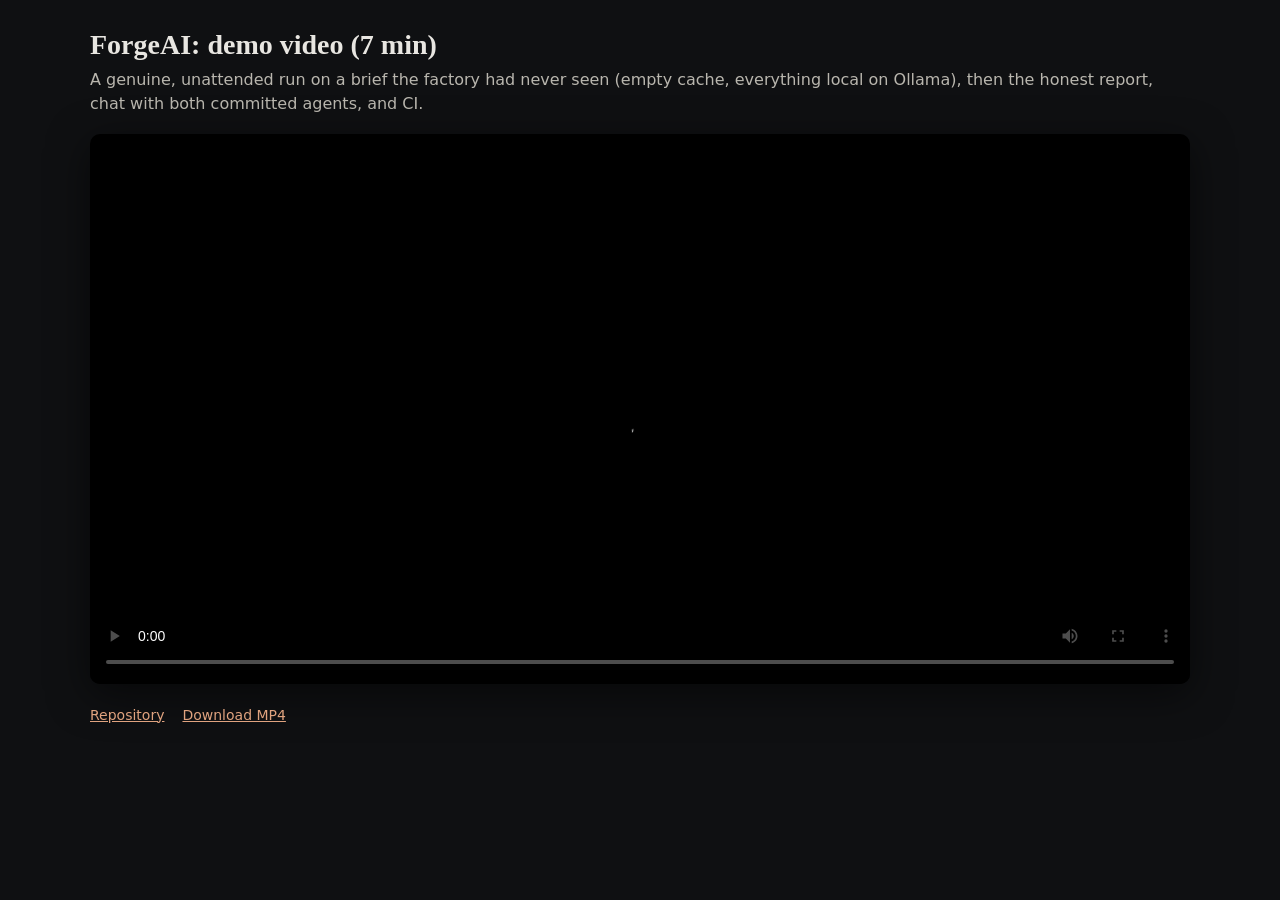
<file: index.html>
<!doctype html>
<html lang="en"><head><meta charset="utf-8"><meta name="viewport" content="width=device-width,initial-scale=1">
<title>ForgeAI demo video</title>
<meta name="description" content="ForgeAI: a genuine, unattended run on an unseen brief, 100% local.">
<style>
:root{color-scheme:dark}body{margin:0;background:#0f1012;color:#e8e6e1;font:16px/1.5 system-ui,-apple-system,Segoe UI,sans-serif}
main{max-width:1100px;margin:0 auto;padding:28px 16px 40px}h1{font:600 28px/1.2 Georgia,serif;margin:0 0 6px}
p{margin:0 0 18px;color:#b9b6ae}video{width:100%;border-radius:10px;background:#000;box-shadow:0 10px 40px #0008}
a{color:#e0a37f}.row{display:flex;gap:18px;flex-wrap:wrap;margin-top:14px;font-size:14px}
</style></head><body><main>
<h1>ForgeAI: demo video (7 min)</h1>
<p>A genuine, unattended run on a brief the factory had never seen (empty cache, everything local on Ollama), then the honest report, chat with both committed agents, and CI.</p>
<video controls preload="metadata" poster="https://raw.githubusercontent.com/divyat2605/forgeai/main/docs/assets/demo-thumb.jpg">
<source src="https://github.com/divyat2605/forgeai/releases/download/v1.0.0/ForgeAI-demo.mp4" type="video/mp4"></video>
<div class="row"><a href="https://github.com/divyat2605/forgeai">Repository</a><a href="https://github.com/divyat2605/forgeai/releases/download/v1.0.0/ForgeAI-demo.mp4">Download MP4</a></div>
</main></body></html>
</file>
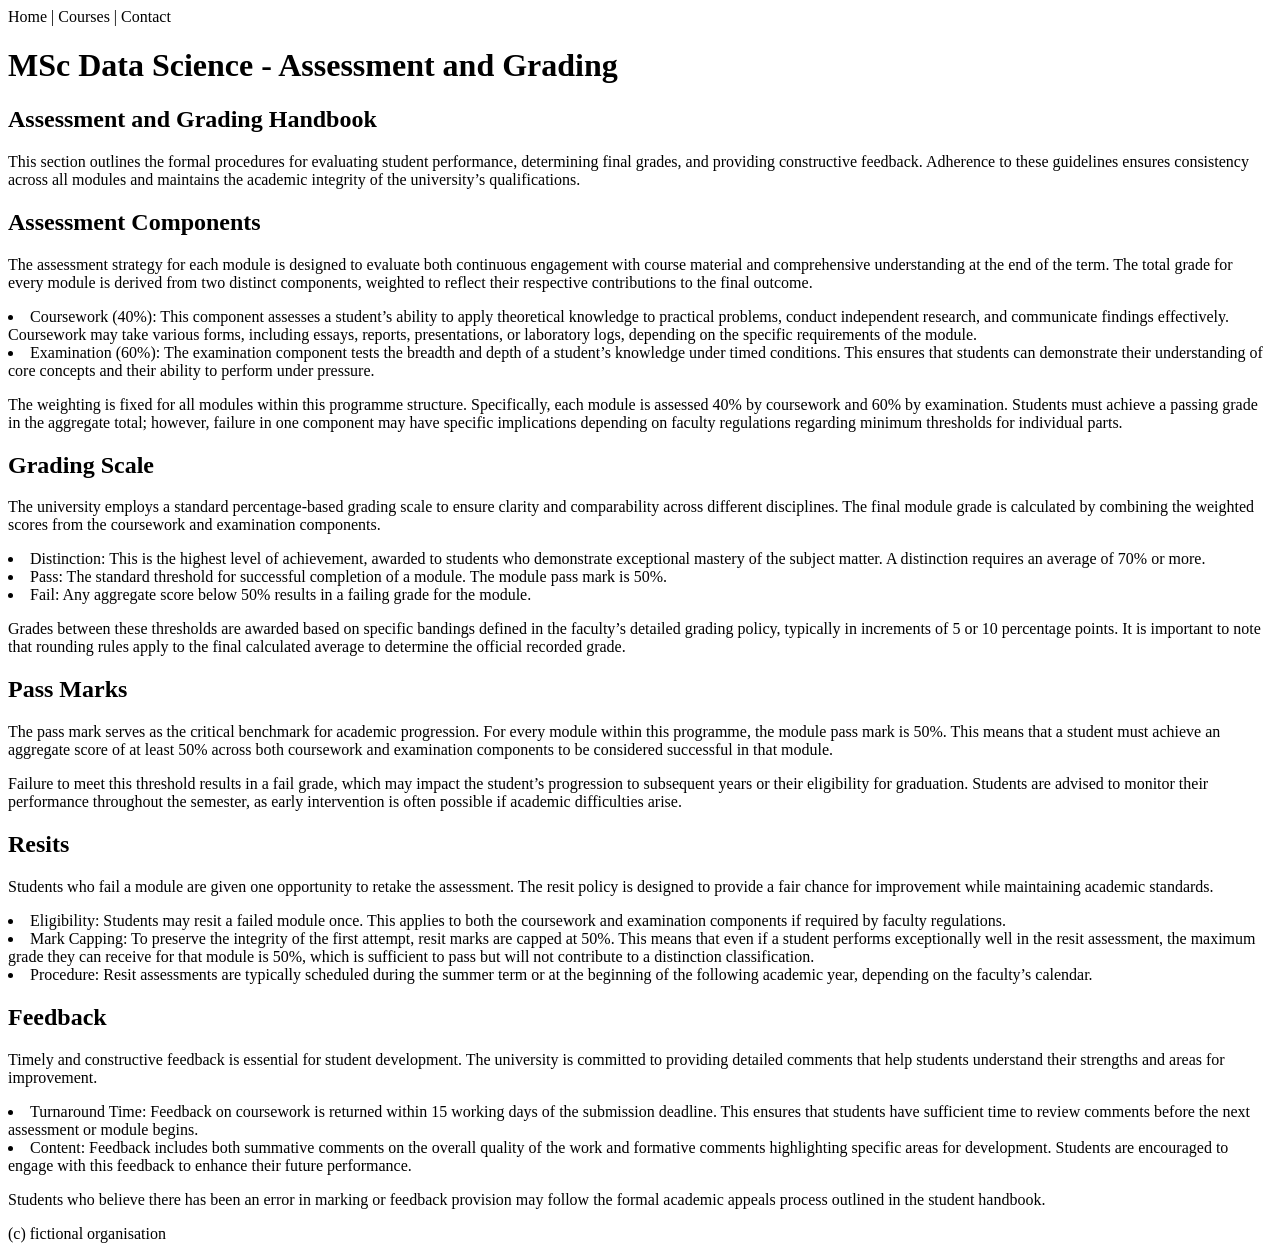
<file: bench/university-handbook/docs/assessment_and_grading.html>
<!doctype html><html><head><meta charset='utf-8'><title>MSc Data Science - Assessment and Grading</title></head><body>
<nav>Home | Courses | Contact</nav>
<h1>MSc Data Science - Assessment and Grading</h1>
<h2>Assessment and Grading Handbook</h2>
<p>This section outlines the formal procedures for evaluating student performance, determining final grades, and providing constructive feedback. Adherence to these guidelines ensures consistency across all modules and maintains the academic integrity of the university’s qualifications.</p>
<h2>Assessment Components</h2>
<p>The assessment strategy for each module is designed to evaluate both continuous engagement with course material and comprehensive understanding at the end of the term. The total grade for every module is derived from two distinct components, weighted to reflect their respective contributions to the final outcome.</p>
<li>  Coursework (40%): This component assesses a student’s ability to apply theoretical knowledge to practical problems, conduct independent research, and communicate findings effectively. Coursework may take various forms, including essays, reports, presentations, or laboratory logs, depending on the specific requirements of the module.</li>
<li>  Examination (60%): The examination component tests the breadth and depth of a student’s knowledge under timed conditions. This ensures that students can demonstrate their understanding of core concepts and their ability to perform under pressure.</li>
<p>The weighting is fixed for all modules within this programme structure. Specifically, each module is assessed 40% by coursework and 60% by examination. Students must achieve a passing grade in the aggregate total; however, failure in one component may have specific implications depending on faculty regulations regarding minimum thresholds for individual parts.</p>
<h2>Grading Scale</h2>
<p>The university employs a standard percentage-based grading scale to ensure clarity and comparability across different disciplines. The final module grade is calculated by combining the weighted scores from the coursework and examination components.</p>
<li>  Distinction: This is the highest level of achievement, awarded to students who demonstrate exceptional mastery of the subject matter. A distinction requires an average of 70% or more.</li>
<li>  Pass: The standard threshold for successful completion of a module. The module pass mark is 50%.</li>
<li>  Fail: Any aggregate score below 50% results in a failing grade for the module.</li>
<p>Grades between these thresholds are awarded based on specific bandings defined in the faculty’s detailed grading policy, typically in increments of 5 or 10 percentage points. It is important to note that rounding rules apply to the final calculated average to determine the official recorded grade.</p>
<h2>Pass Marks</h2>
<p>The pass mark serves as the critical benchmark for academic progression. For every module within this programme, the module pass mark is 50%. This means that a student must achieve an aggregate score of at least 50% across both coursework and examination components to be considered successful in that module.</p>
<p>Failure to meet this threshold results in a fail grade, which may impact the student’s progression to subsequent years or their eligibility for graduation. Students are advised to monitor their performance throughout the semester, as early intervention is often possible if academic difficulties arise.</p>
<h2>Resits</h2>
<p>Students who fail a module are given one opportunity to retake the assessment. The resit policy is designed to provide a fair chance for improvement while maintaining academic standards.</p>
<li>  Eligibility: Students may resit a failed module once. This applies to both the coursework and examination components if required by faculty regulations.</li>
<li>  Mark Capping: To preserve the integrity of the first attempt, resit marks are capped at 50%. This means that even if a student performs exceptionally well in the resit assessment, the maximum grade they can receive for that module is 50%, which is sufficient to pass but will not contribute to a distinction classification.</li>
<li>  Procedure: Resit assessments are typically scheduled during the summer term or at the beginning of the following academic year, depending on the faculty’s calendar.</li>
<h2>Feedback</h2>
<p>Timely and constructive feedback is essential for student development. The university is committed to providing detailed comments that help students understand their strengths and areas for improvement.</p>
<li>  Turnaround Time: Feedback on coursework is returned within 15 working days of the submission deadline. This ensures that students have sufficient time to review comments before the next assessment or module begins.</li>
<li>  Content: Feedback includes both summative comments on the overall quality of the work and formative comments highlighting specific areas for development. Students are encouraged to engage with this feedback to enhance their future performance.</li>
<p>Students who believe there has been an error in marking or feedback provision may follow the formal academic appeals process outlined in the student handbook.</p>
<footer>(c) fictional organisation</footer></body></html>
</file>
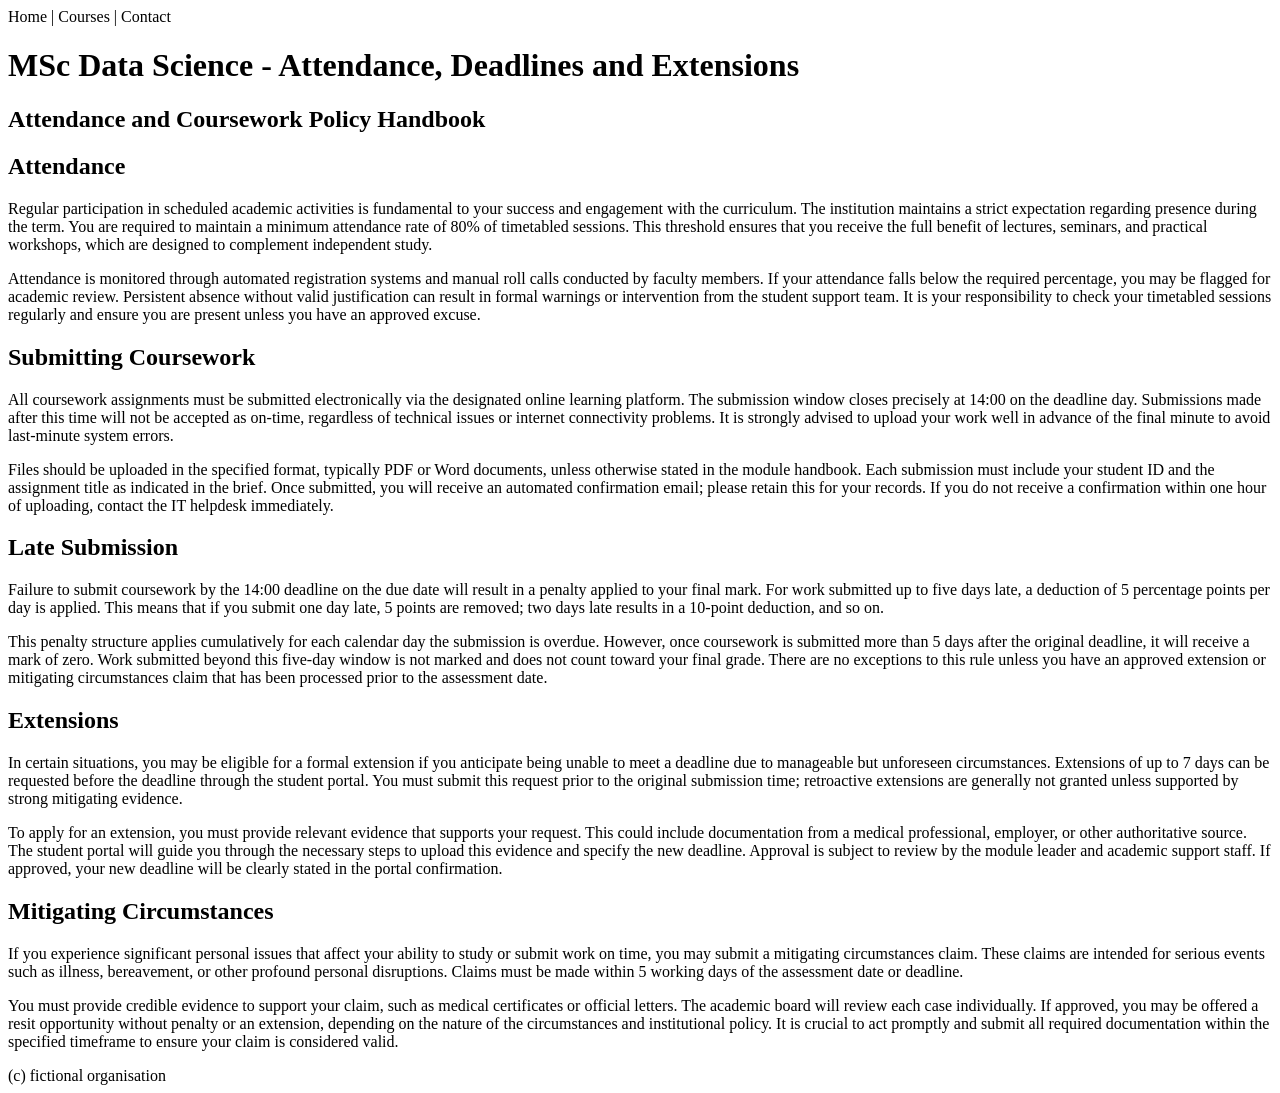
<file: bench/university-handbook/docs/attendance_and_deadlines.html>
<!doctype html><html><head><meta charset='utf-8'><title>MSc Data Science - Attendance, Deadlines and Extensions</title></head><body>
<nav>Home | Courses | Contact</nav>
<h1>MSc Data Science - Attendance, Deadlines and Extensions</h1>
<h2>Attendance and Coursework Policy Handbook</h2>
<h2>Attendance</h2>
<p>Regular participation in scheduled academic activities is fundamental to your success and engagement with the curriculum. The institution maintains a strict expectation regarding presence during the term. You are required to maintain a minimum attendance rate of 80% of timetabled sessions. This threshold ensures that you receive the full benefit of lectures, seminars, and practical workshops, which are designed to complement independent study.</p>
<p>Attendance is monitored through automated registration systems and manual roll calls conducted by faculty members. If your attendance falls below the required percentage, you may be flagged for academic review. Persistent absence without valid justification can result in formal warnings or intervention from the student support team. It is your responsibility to check your timetabled sessions regularly and ensure you are present unless you have an approved excuse.</p>
<h2>Submitting Coursework</h2>
<p>All coursework assignments must be submitted electronically via the designated online learning platform. The submission window closes precisely at 14:00 on the deadline day. Submissions made after this time will not be accepted as on-time, regardless of technical issues or internet connectivity problems. It is strongly advised to upload your work well in advance of the final minute to avoid last-minute system errors.</p>
<p>Files should be uploaded in the specified format, typically PDF or Word documents, unless otherwise stated in the module handbook. Each submission must include your student ID and the assignment title as indicated in the brief. Once submitted, you will receive an automated confirmation email; please retain this for your records. If you do not receive a confirmation within one hour of uploading, contact the IT helpdesk immediately.</p>
<h2>Late Submission</h2>
<p>Failure to submit coursework by the 14:00 deadline on the due date will result in a penalty applied to your final mark. For work submitted up to five days late, a deduction of 5 percentage points per day is applied. This means that if you submit one day late, 5 points are removed; two days late results in a 10-point deduction, and so on.</p>
<p>This penalty structure applies cumulatively for each calendar day the submission is overdue. However, once coursework is submitted more than 5 days after the original deadline, it will receive a mark of zero. Work submitted beyond this five-day window is not marked and does not count toward your final grade. There are no exceptions to this rule unless you have an approved extension or mitigating circumstances claim that has been processed prior to the assessment date.</p>
<h2>Extensions</h2>
<p>In certain situations, you may be eligible for a formal extension if you anticipate being unable to meet a deadline due to manageable but unforeseen circumstances. Extensions of up to 7 days can be requested before the deadline through the student portal. You must submit this request prior to the original submission time; retroactive extensions are generally not granted unless supported by strong mitigating evidence.</p>
<p>To apply for an extension, you must provide relevant evidence that supports your request. This could include documentation from a medical professional, employer, or other authoritative source. The student portal will guide you through the necessary steps to upload this evidence and specify the new deadline. Approval is subject to review by the module leader and academic support staff. If approved, your new deadline will be clearly stated in the portal confirmation.</p>
<h2>Mitigating Circumstances</h2>
<p>If you experience significant personal issues that affect your ability to study or submit work on time, you may submit a mitigating circumstances claim. These claims are intended for serious events such as illness, bereavement, or other profound personal disruptions. Claims must be made within 5 working days of the assessment date or deadline.</p>
<p>You must provide credible evidence to support your claim, such as medical certificates or official letters. The academic board will review each case individually. If approved, you may be offered a resit opportunity without penalty or an extension, depending on the nature of the circumstances and institutional policy. It is crucial to act promptly and submit all required documentation within the specified timeframe to ensure your claim is considered valid.</p>
<footer>(c) fictional organisation</footer></body></html>
</file>
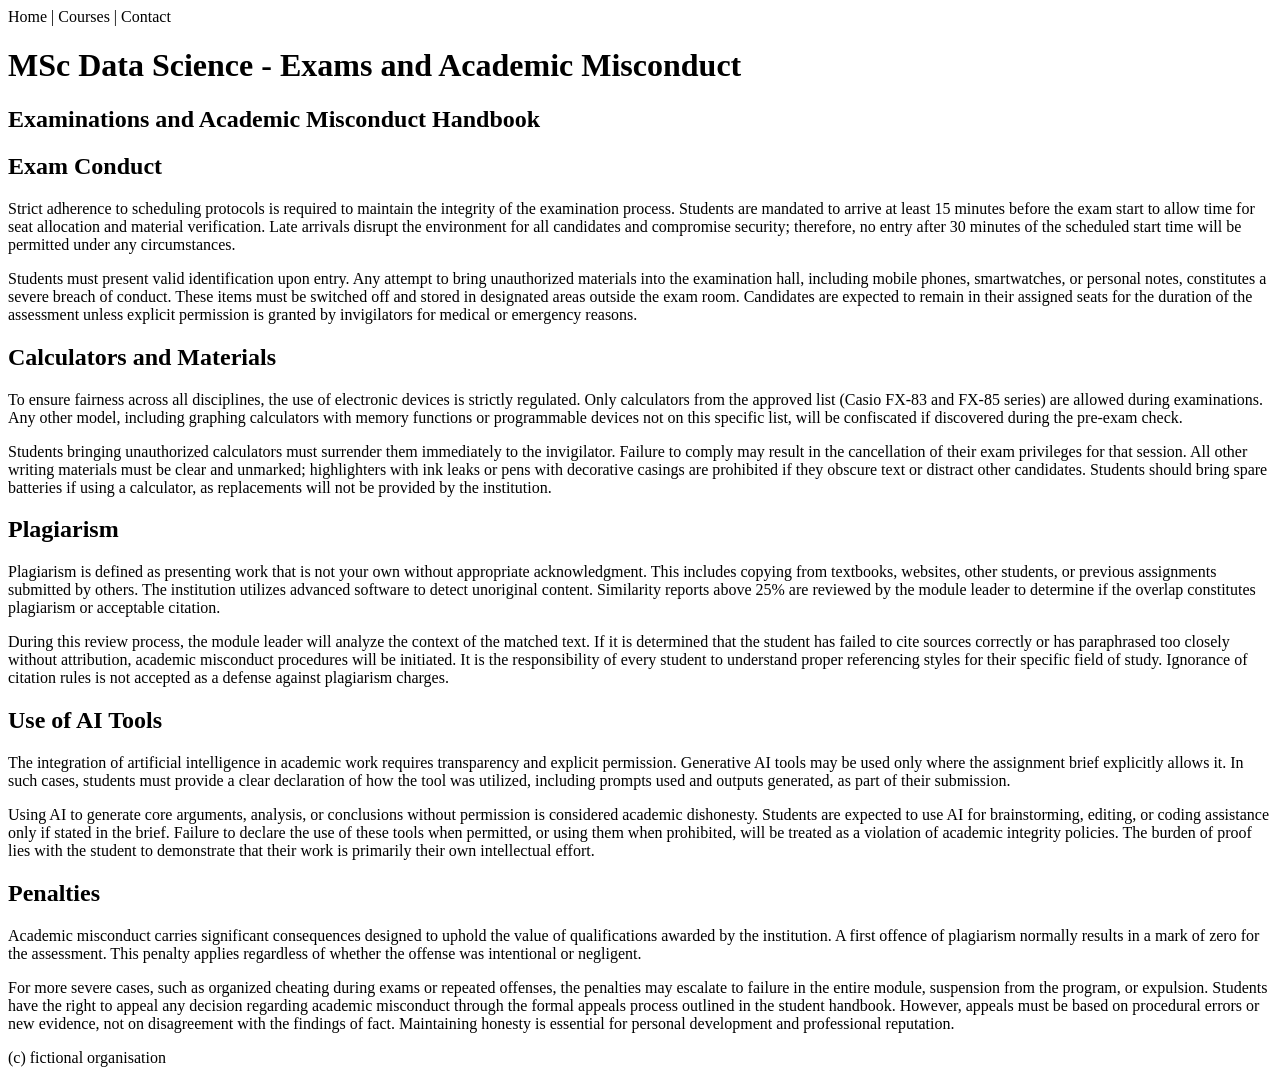
<file: bench/university-handbook/docs/exams_and_misconduct.html>
<!doctype html><html><head><meta charset='utf-8'><title>MSc Data Science - Exams and Academic Misconduct</title></head><body>
<nav>Home | Courses | Contact</nav>
<h1>MSc Data Science - Exams and Academic Misconduct</h1>
<h2>Examinations and Academic Misconduct Handbook</h2>
<h2>Exam Conduct</h2>
<p>Strict adherence to scheduling protocols is required to maintain the integrity of the examination process. Students are mandated to arrive at least 15 minutes before the exam start to allow time for seat allocation and material verification. Late arrivals disrupt the environment for all candidates and compromise security; therefore, no entry after 30 minutes of the scheduled start time will be permitted under any circumstances.</p>
<p>Students must present valid identification upon entry. Any attempt to bring unauthorized materials into the examination hall, including mobile phones, smartwatches, or personal notes, constitutes a severe breach of conduct. These items must be switched off and stored in designated areas outside the exam room. Candidates are expected to remain in their assigned seats for the duration of the assessment unless explicit permission is granted by invigilators for medical or emergency reasons.</p>
<h2>Calculators and Materials</h2>
<p>To ensure fairness across all disciplines, the use of electronic devices is strictly regulated. Only calculators from the approved list (Casio FX-83 and FX-85 series) are allowed during examinations. Any other model, including graphing calculators with memory functions or programmable devices not on this specific list, will be confiscated if discovered during the pre-exam check.</p>
<p>Students bringing unauthorized calculators must surrender them immediately to the invigilator. Failure to comply may result in the cancellation of their exam privileges for that session. All other writing materials must be clear and unmarked; highlighters with ink leaks or pens with decorative casings are prohibited if they obscure text or distract other candidates. Students should bring spare batteries if using a calculator, as replacements will not be provided by the institution.</p>
<h2>Plagiarism</h2>
<p>Plagiarism is defined as presenting work that is not your own without appropriate acknowledgment. This includes copying from textbooks, websites, other students, or previous assignments submitted by others. The institution utilizes advanced software to detect unoriginal content. Similarity reports above 25% are reviewed by the module leader to determine if the overlap constitutes plagiarism or acceptable citation.</p>
<p>During this review process, the module leader will analyze the context of the matched text. If it is determined that the student has failed to cite sources correctly or has paraphrased too closely without attribution, academic misconduct procedures will be initiated. It is the responsibility of every student to understand proper referencing styles for their specific field of study. Ignorance of citation rules is not accepted as a defense against plagiarism charges.</p>
<h2>Use of AI Tools</h2>
<p>The integration of artificial intelligence in academic work requires transparency and explicit permission. Generative AI tools may be used only where the assignment brief explicitly allows it. In such cases, students must provide a clear declaration of how the tool was utilized, including prompts used and outputs generated, as part of their submission.</p>
<p>Using AI to generate core arguments, analysis, or conclusions without permission is considered academic dishonesty. Students are expected to use AI for brainstorming, editing, or coding assistance only if stated in the brief. Failure to declare the use of these tools when permitted, or using them when prohibited, will be treated as a violation of academic integrity policies. The burden of proof lies with the student to demonstrate that their work is primarily their own intellectual effort.</p>
<h2>Penalties</h2>
<p>Academic misconduct carries significant consequences designed to uphold the value of qualifications awarded by the institution. A first offence of plagiarism normally results in a mark of zero for the assessment. This penalty applies regardless of whether the offense was intentional or negligent.</p>
<p>For more severe cases, such as organized cheating during exams or repeated offenses, the penalties may escalate to failure in the entire module, suspension from the program, or expulsion. Students have the right to appeal any decision regarding academic misconduct through the formal appeals process outlined in the student handbook. However, appeals must be based on procedural errors or new evidence, not on disagreement with the findings of fact. Maintaining honesty is essential for personal development and professional reputation.</p>
<footer>(c) fictional organisation</footer></body></html>
</file>
